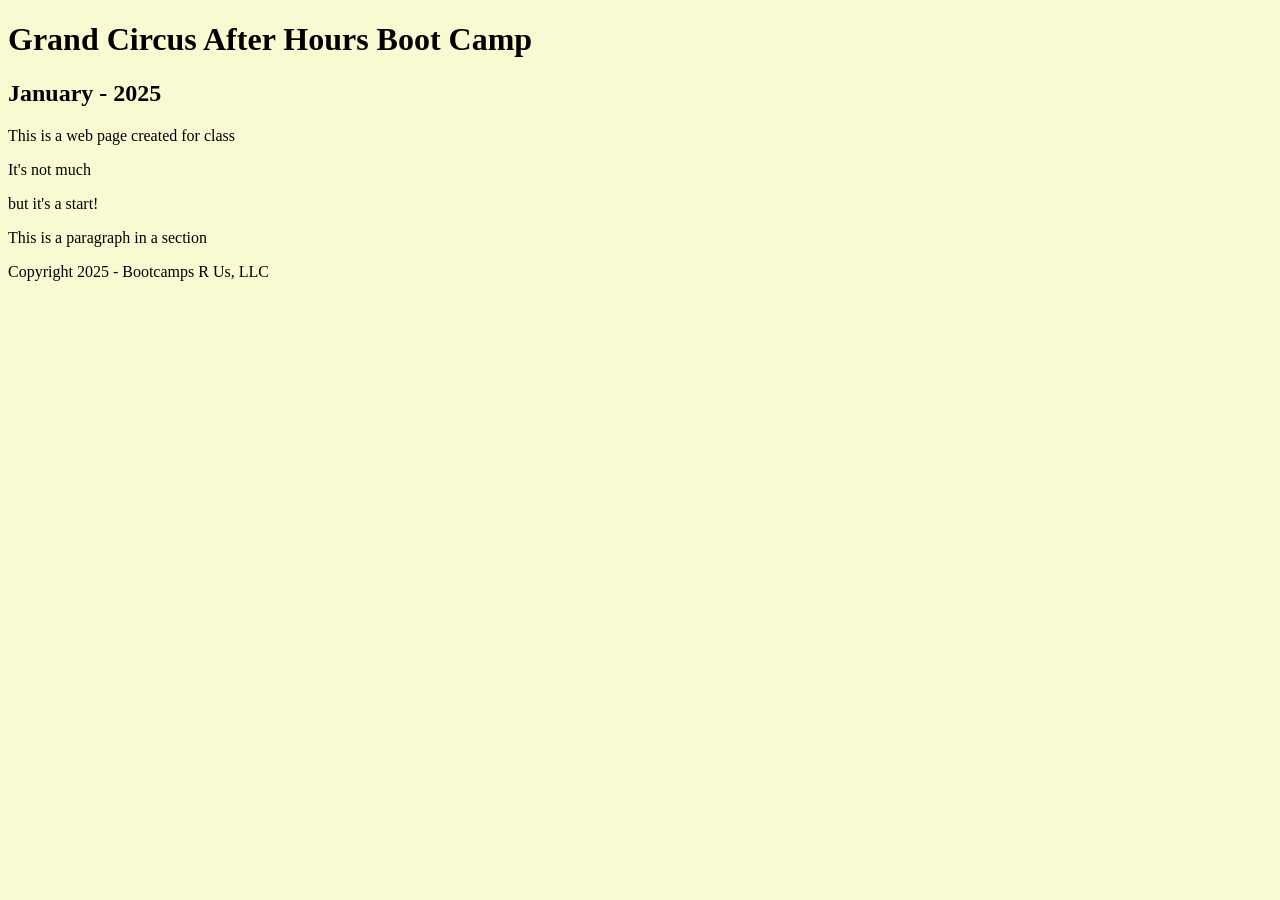
<file: Unit-6-HTML-CSS-JavaScript/Day-1-Intro-To-HTML-CSS-Frank/index.html>
<!-- This is an HTML Comment -->
<!-- anything that starts with less-than-sign explanation-point is a directive to the browser -->
<!-- a directive to the browser provides info the browser might need about the page           -->
<!DOCTYPE html> <!-- Browser directive to tell it this file contains html - optional          -->
<!-- an HTML file contains HTML tags and browser directives (directives are not displayed)    -->
<!-- an HTML tag describes an element to be displayed when the page is given to the browswer  -->
<!-- an HTML element has a start-tag and end-tag                                              -->
 
<!-- <start-tag> </start-tag>                                                                 -->

<!-- tags are enclosed in <> with the end-tag having the name: /start-tag                     -->

<!-- an element is simply something on a web page     
                                         -->
<html lang="en"> <!-- container for all the html for the page & the language of the page  -->
    <head> <!-- Information the browser needs for the page - NOT displayed                -->
        <!-- the information in the head tag is rarely changed                            -->
        <!-- the meta tag provides information to the browser                             -->
        <meta charset="UTF-8"> <!-- Tells browser what character set to use for the page  -->
        <!-- the viewport is the displayable part of the brower screen                    -->
        <meta name="viewport" content="width=device-width, initial-scale=1.0">
        <!-- the title element is probably the only thing you change in the <head>        -->
        <title>Frank's Page</title> <!-- what is displayed on the browser tab for the page-->
    
        <!-- Connect this html to the CSS file that has it's styling  -->
         <link rel="stylesheet" href="myStyles.css"/>

    </head>
    <body> <!-- containing for the primary content of the page - what is displayed in the browser -->
        <header> <!-- Contains whatever want at the top of the page     -->
            <!-- HTML provides header tags to display data bigger that normal text    -->
            <!-- header tags:  <h1>  to <h6>  h1 is the biggest and they get smaller  -->
            <h1>Grand Circus After Hours Boot Camp</h1>     
            <h2>January - 2025</h2>
            
        </header>
        <nav> <!-- the nav> section contains navigation links for the page   -->
            <!-- No nav stuff yet -->
        </nav>
        <main> <!-- convey the main content of pages-->
            <div> <!-- allows organization of information on the page - optional -->
                  <!-- AND creates a stylable unit within the page     -->
                <!-- <p> - Paragraph tag - puts content on a separate line - instead wrapping the text    -->
                <p>This is a web page created for class</p>
                <p>It's not much</p> 
                <p>but it's a start!</p>
            </div>
        </main>
        <section> <!-- optional major topic area of the main content / another stylable unit -->
            <p>This is a paragraph in a section</p>
        </section>
        <footer> <!-- Stuff you want on the bottom of the page -->
            Copyright 2025 - Bootcamps R Us, LLC
        </footer>
    </body> <!-- end-tag for the body     -->
</html> <!-- end-tag for the html element -->
</file>
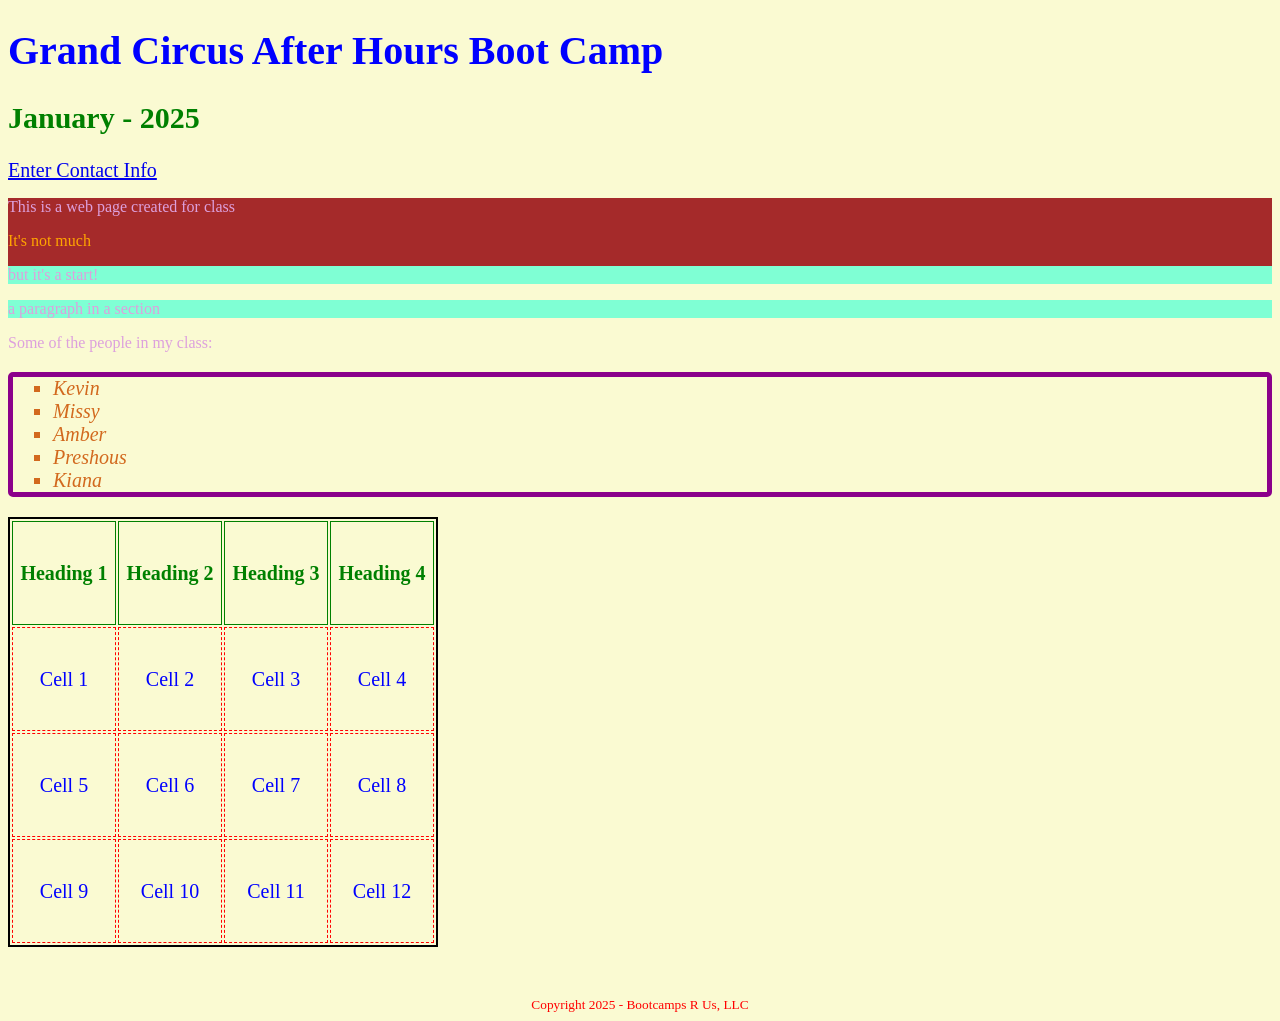
<file: Unit-6-HTML-CSS-JavaScript/Day-2-Intro-To-HTML-CSS-Frank/index.html>
<!-- This is an HTML Comment -->
<!-- anything that starts with less-than-sign explanation-point is a directive to the browser -->
<!-- a directive to the browser provides info the browser might need about the page           -->
<!DOCTYPE html> <!-- Browser directive to tell it this file contains html - optional          -->
<!-- an HTML file contains HTML tags and browser directives (directives are not displayed)    -->
<!-- an HTML tag describes an element to be displayed when the page is given to the browswer  -->
<!-- an HTML element has a start-tag and end-tag                                              -->
 
<!-- <start-tag> </start-tag>                                                                 -->

<!-- tags are enclosed in <> with the end-tag having the name: /start-tag                     -->

<!-- an element is simply something on a web page     
                                         -->
<html lang="en"> <!-- container for all the html for the page & the language of the page  -->
    <head> <!-- Information the browser needs for the page - NOT displayed                -->
        <!-- the information in the head tag is rarely changed                            -->
        <!-- the meta tag provides information to the browser                             -->
        <meta charset="UTF-8"> <!-- Tells browser what character set to use for the page  -->
        <!-- the viewport is the displayable part of the brower screen                    -->
        <meta name="viewport" content="width=device-width, initial-scale=1.0">
        <!-- the title element is probably the only thing you change in the <head>        -->
        <title>Frank's Page</title> <!-- what is displayed on the browser tab for the page-->
    
        <!-- Connect this html to the CSS file that has it's styling  -->
        <!-- <link> connects the html to an external file (a file outsied the html file)  -->
        <!--  rel="" indicates the type of file you connecting to                         --> 
        <!--  href="" the URL for the external file                                       -->  
        <!--  a file URL is relative to the project folder                                -->  
         <link rel="stylesheet" href="myStyles.css"
    </head>
    <body> <!-- containing for the primary content of the page - what is displayed in the browser -->
        <header> <!-- Contains whatever want at the top of the page     -->
            <!-- HTML provides header tags to display data bigger that normal text    -->
            <!-- header tags:  <h1>  to <h6>  h1 is the biggest and they get smaller  -->
            <h1>Grand Circus After Hours Boot Camp</h1>     
            <h2>January - 2025</h2>
            
        </header>
        <nav> <!-- the nav> section contains navigation links for the page   -->
            <!-- the <a> (anchor tag) is where you specify links to external/other places -->
            <!-- href="URL-to-go-to-when-clicked" -->   
            <a href="contactInfo.html">Enter Contact Info</a>
        </nav>
        <main> <!-- convey the main content of pages-->
            <div> <!-- allows organization of information on the page - optional -->
                  <!-- Starts on a new line in page - space before the div       -->
                  <!-- AND creates a stylable unit within the page               -->
                <!-- <p> - Paragraph tag - puts content on a separate line - instead wrapping the text    -->
                <!-- class="" allows a group of elements to share common characterics -->
                    <p>This is a web page created for class</p>
                <!-- id="" attribute assigns a name to an element for styling et al -->
                <p id="p2">It's not much</p> 
                <p class="normal">but it's a start!</p>
            </div>
            <section> <!-- optional major topic area of the main content / another stylable unit -->
                <div id="Youssef">
                    <p class="normal"> a paragraph in a section</p>
                </div>
            </section>
            <section id="studentList">
                <p>Some of the people in my class:</p>
                <!-- <ol> creates an ordered list of content                           -->
                <!-- <li> goes inside the <ol> element to define each item in the list --> 
                <ol id="theStudents">  <!-- Create a list of elements/content -->
                    <li>Kevin</li>
                    <li>Missy</li>
                    <li>Amber</li>
                    <li>Preshous</li>
                    <li>Kiana</li>
                </ol>    
                    
                <!-- Have the browser create a table of our data -->
                 <table>   <!-- Mark the start of an html table  -->
                    <!-- one <tr> element for each row in the table        -->
                    <!-- one <td> or <th> for each column in the table     -->   
                    <!-- <td> used for column content                      -->
                    <!-- <th> used for column header                       -->  
                    <tr> <!-- column heading row                           -->
                        <th>Heading 1</th>  <!-- column heading            -->
                        <th>Heading 2</th>
                        <th>Heading 3</th>
                        <th>Heading 4</th>

                    </tr>
                    <tr>  <!-- define a row in the table                   -->
                        <td>Cell 1</td> <!-- a column of data in the table -->
                        <td>Cell 2</td> <!-- a column of data in the table -->
                        <td>Cell 3</td> <!-- a column of data in the table -->
                        <td>Cell 4</td> <!-- a column of data in the table -->
                    </tr>  
                     <tr>  <!-- define a row in the table                   -->
                        <td>Cell 5</td> <!-- a column of data in the table -->
                        <td>Cell 6</td> <!-- a column of data in the table -->
                        <td>Cell 7</td> <!-- a column of data in the table -->
                        <td>Cell 8</td> <!-- a column of data in the table -->
                    </tr> 
                    <tr>  <!-- define a row in the table                   -->
                        <td>Cell 9</td> <!-- a column of data in the table -->
                        <td>Cell 10</td> <!-- a column of data in the table -->
                        <td>Cell 11</td> <!-- a column of data in the table -->
                        <td>Cell 12</td> <!-- a column of data in the table -->
                    </tr>            
                 </table>

            </section>

        </main>
        <footer> <!-- Stuff you want on the bottom of the page -->
            Copyright 2025 - Bootcamps R Us, LLC
        </footer>
    </body> <!-- end-tag for the body     -->
</html> <!-- end-tag for the html element -->
</file>
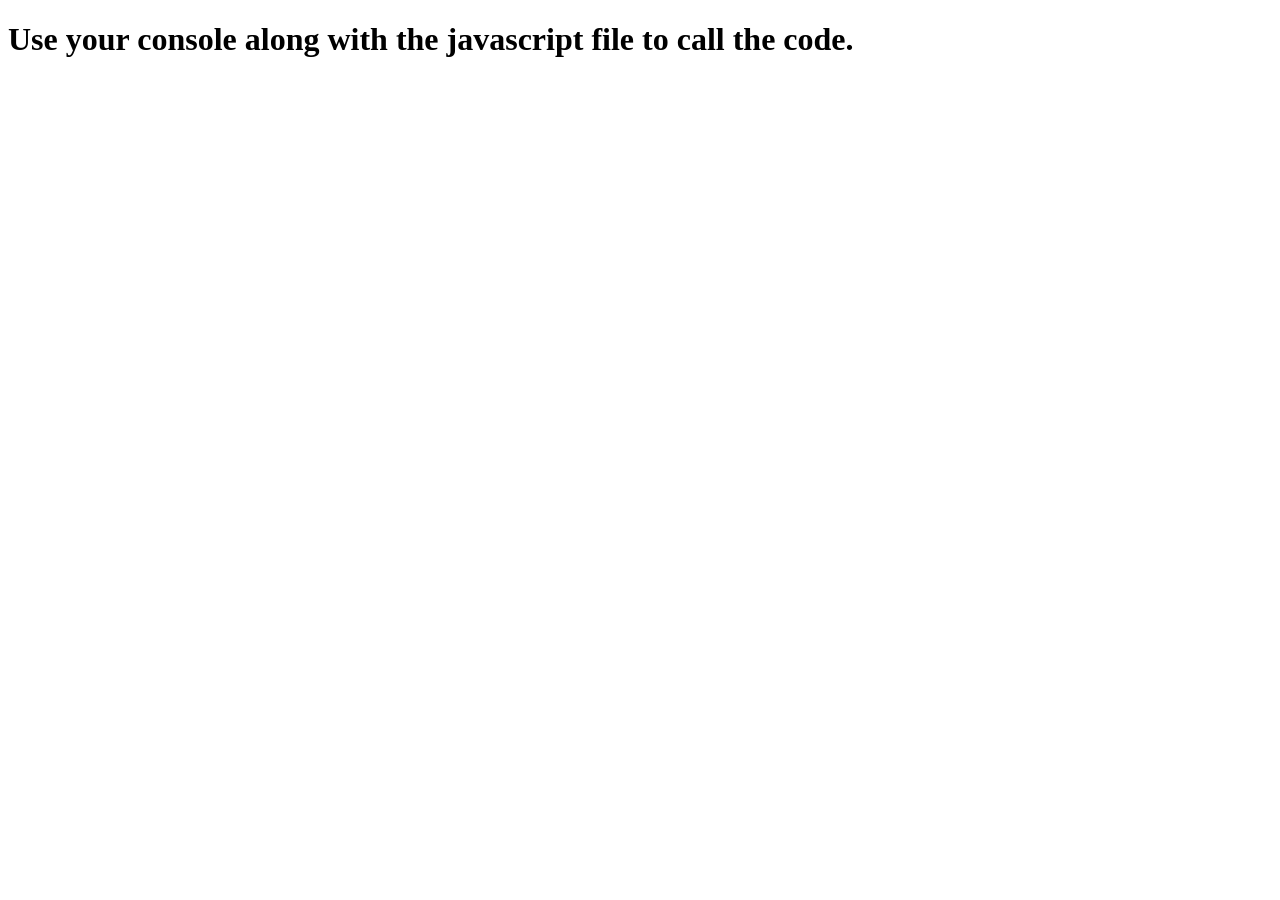
<file: Unit-6-HTML-CSS-JavaScript/Day-3-Intro-To-JavaScript/index.html>
﻿<!DOCTYPE html>
<html lang="en">
<head>
    <meta charset="UTF-8">
    <meta name="viewport" content="width=device-width, initial-scale=1.0">
    <meta http-equiv="X-UA-Compatible" content="ie=edge">
    <title>Introduction to JavaScript Demo</title>

    <!-- Reference to external javascript file -->
    <script src="script.js"></script>
</head>
<body>
    
    <h1>Use your console along with the javascript file to call the code.</h1>

</body>
</html>
</file>
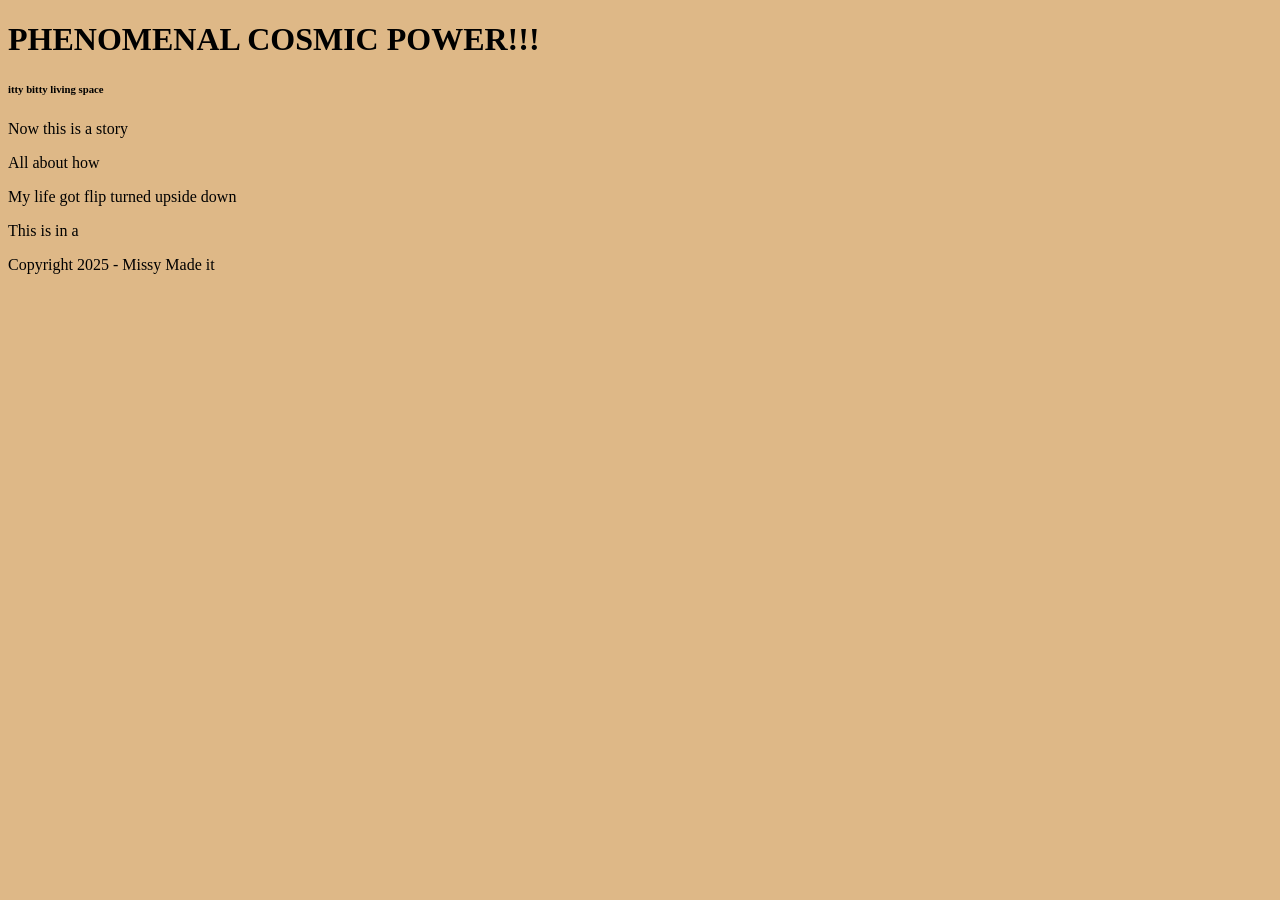
<file: Unit-6-HTML-CSS/Day-1-Intro-To-HTML-CSS/index.html>
<!--This is an HTML Comment -->
<!-- anything that starts with a less-than-sign exclamation point is a directive to the browser-->
<!-- a directive to the browser provides information the browser might need about the page     -->
<!DOCTYPE html> <!-- Browser directive to tell it this file contains HTML - optional           -->
<!-- an HTML file contains HTML tags and browser directives (directives are not displayed)     --> 
<!-- an HTML tag describes and elements to be displayed when the page is given to the browser  -->
<!-- an HTML element has a start tag and an end tag-->

<!-- <start-tage </start-tag>-->

<!-- tags are enclosed in <> with the end tag having the name: /start-tag -->

<!-- an element is simply something on a web page -->

<html lang="en"> <!-- container for all the HTML fir the page & the language of the page -->
<head> <!-- Information the browser needs for the page - NOT displayed  -->
    <!-- the information in the head tag is rarely changed-->
    <!-- the meta tag provides information to the browser -->
    <meta charset="UTF-8"> <!-- Tells browser what character set to use for the page -->
    <!-- the viewport is the displayable part of the browser screen -->
    <meta name="viewport" content="width=device-width, initial-scale=1.0">
    <!-- the title element is probably the only thing you change in the <head>   -->
    <title>Missy NOT Mel</title> <!-- whit is displayed on the browser tab for the page -->

    <!-- Connect this html to the CSS file that has it's styling -->
     <link rel="stylesheet" href="myStyles.css"/>
</head>
<body> <!-- container for the primary content of the page - what is displayed in the browser -->
    <header> <!-- Contains whatever you want at the top of the page  -->
        <!-- HTML provides header tags to display data bigger than the normal text -->
         <!-- header tags: <h1> to <h6> h1 is the biggest and they get smaller as you go down -->
            <h1>PHENOMENAL COSMIC POWER!!!</h1>
            <h6>itty bitty living space</h6>

    </header>
    <nav><!-- the nav section contains navigation links for the page -->
        <!-- No nav stuff yet -->

    </nav>
    <main>  <!-- convey the main content of pages-->
        <div> <!-- allows organization of information on the page --> 
            <!-- AND creates a stylable unit within the page -->
        <!-- <p> - Paragraph tag puts content on a separate line - instead of wrapping the text -->
        <p>Now this is a story</p>
        <p>All about how</p>
        <p>My life got flip turned upside down</p>
        </div>
    </main>
    <section>
        <p> This is in a </p>
    </section>
    <footer> <!-- Stuff you want on the bottom of the page -->
        Copyright 2025 - Missy Made it

    </footer>
 
</body>
</html> <!-- end-tag for the HTML element -->
</file>
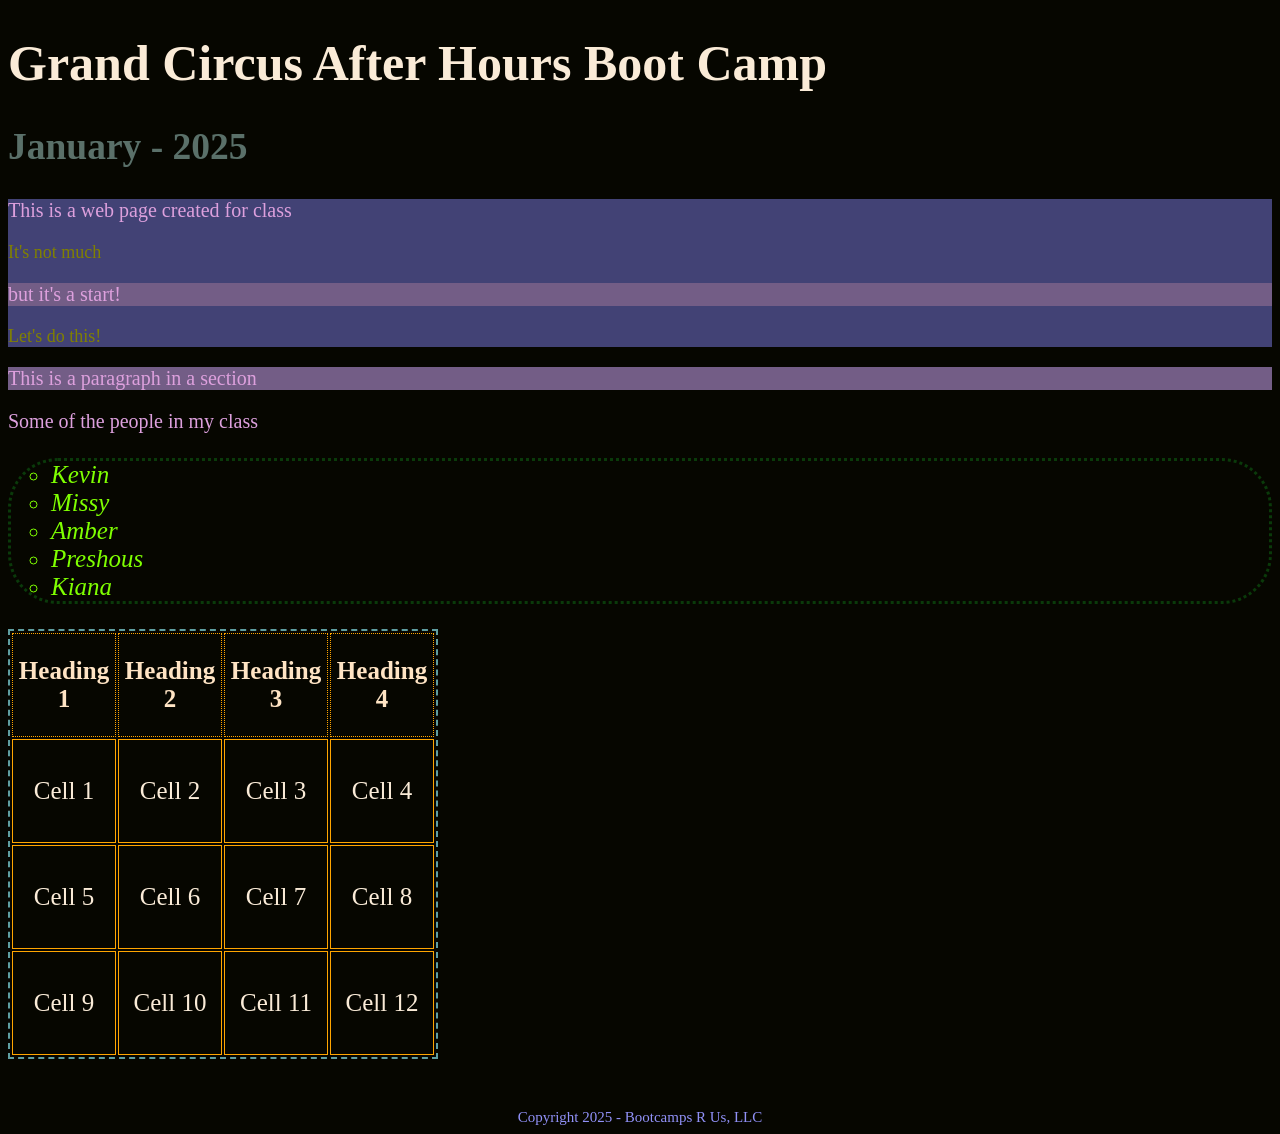
<file: Unit-6-HTML-CSS/Day-2-Intro-To-HTML-CSS/index.html>
<!-- This is an HTML Comment -->
<!-- anything that starts with less-than-sign explanation-point is a directive to the browser -->
<!-- a directive to the browser provides info the browser might need about the page           -->
<!DOCTYPE html> <!-- Browser directive to tell it this file contains html - optional          -->
<!-- an HTML file contains HTML tags and browser directives (directives are not displayed)    -->
<!-- an HTML tag describes an element to be displayed when the page is given to the browswer  -->
<!-- an HTML element has a start-tag and end-tag                                              -->
 
<!-- <start-tag> </start-tag>                                                                 -->

<!-- tags are enclosed in <> with the end-tag having the name: /start-tag                     -->

<!-- an element is simply something on a web page     
                                         -->
<html lang="en"> <!-- container for all the html for the page & the language of the page  -->
    <head> <!-- Information the browser needs for the page - NOT displayed                -->
        <!-- the information in the head tag is rarely changed                            -->
        <!-- the meta tag provides information to the browser                             -->
        <meta charset="UTF-8"> <!-- Tells browser what character set to use for the page  -->
        <!-- the viewport is the displayable part of the brower screen                    -->
        <meta name="viewport" content="width=device-width, initial-scale=1.0">
        <!-- the title element is probably the only thing you change in the <head>        -->
        <title>Frank's Page</title> <!-- what is displayed on the browser tab for the page-->
    
        <!-- Connect this html to the CSS file that has it's styling  -->
        <!-- <link> connects the html to an external file (a file outside the html file) -->
        <!-- rel="" indicates the type of file you're connecting to the html -->
        <!-- href="" the URL for the external file -->
         <!-- a file URL is relative to the project folder -->
         <link rel="stylesheet" href="myStyles.css"/>

    </head>
    <body> <!-- containing for the primary content of the page - what is displayed in the browser -->
        <header> <!-- Contains whatever want at the top of the page     -->
            <!-- HTML provides header tags to display data bigger that normal text    -->
            <!-- header tags:  <h1>  to <h6>  h1 is the biggest and they get smaller  -->
            <h1>Grand Circus After Hours Boot Camp</h1>     
            <h2>January - 2025</h2>
            
        </header>
        <nav> <!-- the nav> section contains navigation links for the page   -->
            <!-- No nav stuff yet -->
        </nav>
        <main> <!-- convey the main content of pages-->
            <div> <!-- allows organization of information on the page - optional -->
                  <!-- AND creates a stylable unit within the page     -->
                <!-- <p> - Paragraph tag - puts content on a separate line - instead wrapping the text    -->
                    <!-- class="" allows a group of elements to share common characteristics -->
                <p>This is a web page created for class</p>
                <!-- id="" attribute assigns a name to an elements for styling -->
                <p id="p2">It's not much</p> 
                <p class="normal">but it's a start!</p>
                <p id="p2">Let's do this!</p>
            </div>
        <section> <!-- optional major topic area of the main content / another stylable unit -->
            <div id="whatever">
            <p class="normal">This is a paragraph in a section</p>
        </div>
        </section>
        <section id="studentList">
            <p>Some of the people in my class</p>
            <!-- <ol> creates an ordered list of content -->
            <!-- <li> goes inside the <ol> element to define each item in the list -->
            <ol id="theStudents"> <!-- Create a list of elements/content */ -->
                <li>Kevin</li>
                <li>Missy</li>
                <li>Amber</li>
                <li>Preshous</li>
                <li>Kiana</li>

            </ol>

            <!-- Have the browser create a table of our data -->
            <table> <!-- Mark the start of an html table -->
                <!-- one<tr> element for each row in the table-->
                <!-- one <td> or <th> for each column in the table -->
                <!-- <td> used for column content -->
                <!-- <th> used for column header -->
                    <tr><!-- columun heading row -->
                        <th>Heading 1</th> <!-- column heading -->
                        <th>Heading 2</th>
                        <th>Heading 3</th>
                        <th>Heading 4</th>
                    </tr>
                <tr> <!-- define a row in the table -->
                    <td>Cell 1</td> <!-- a column of data in  the table-->
                    <td>Cell 2</td> <!-- a column of data in  the table-->
                    <td>Cell 3</td> <!-- a column of data in  the table-->
                    <td>Cell 4</td> <!-- a column of data in  the table-->
                </tr>
                <tr> <!-- define a row in the table -->
                    <td>Cell 5</td> <!-- a column of data in  the table-->
                    <td>Cell 6</td> <!-- a column of data in  the table-->
                    <td>Cell 7</td> <!-- a column of data in  the table-->
                    <td>Cell 8</td> <!-- a column of data in  the table-->
                </tr>
                <tr> <!-- define a row in the table -->
                    <td>Cell 9</td> <!-- a column of data in  the table-->
                    <td>Cell 10</td> <!-- a column of data in  the table-->
                    <td>Cell 11</td> <!-- a column of data in  the table-->
                    <td>Cell 12</td> <!-- a column of data in  the table-->
                </tr>

            </table>


        </section>

        </main>
        <footer> <!-- Stuff you want on the bottom of the page -->
            Copyright 2025 - Bootcamps R Us, LLC
        </footer>
    </body> <!-- end-tag for the body     -->
</html> <!-- end-tag for the html element -->
</file>
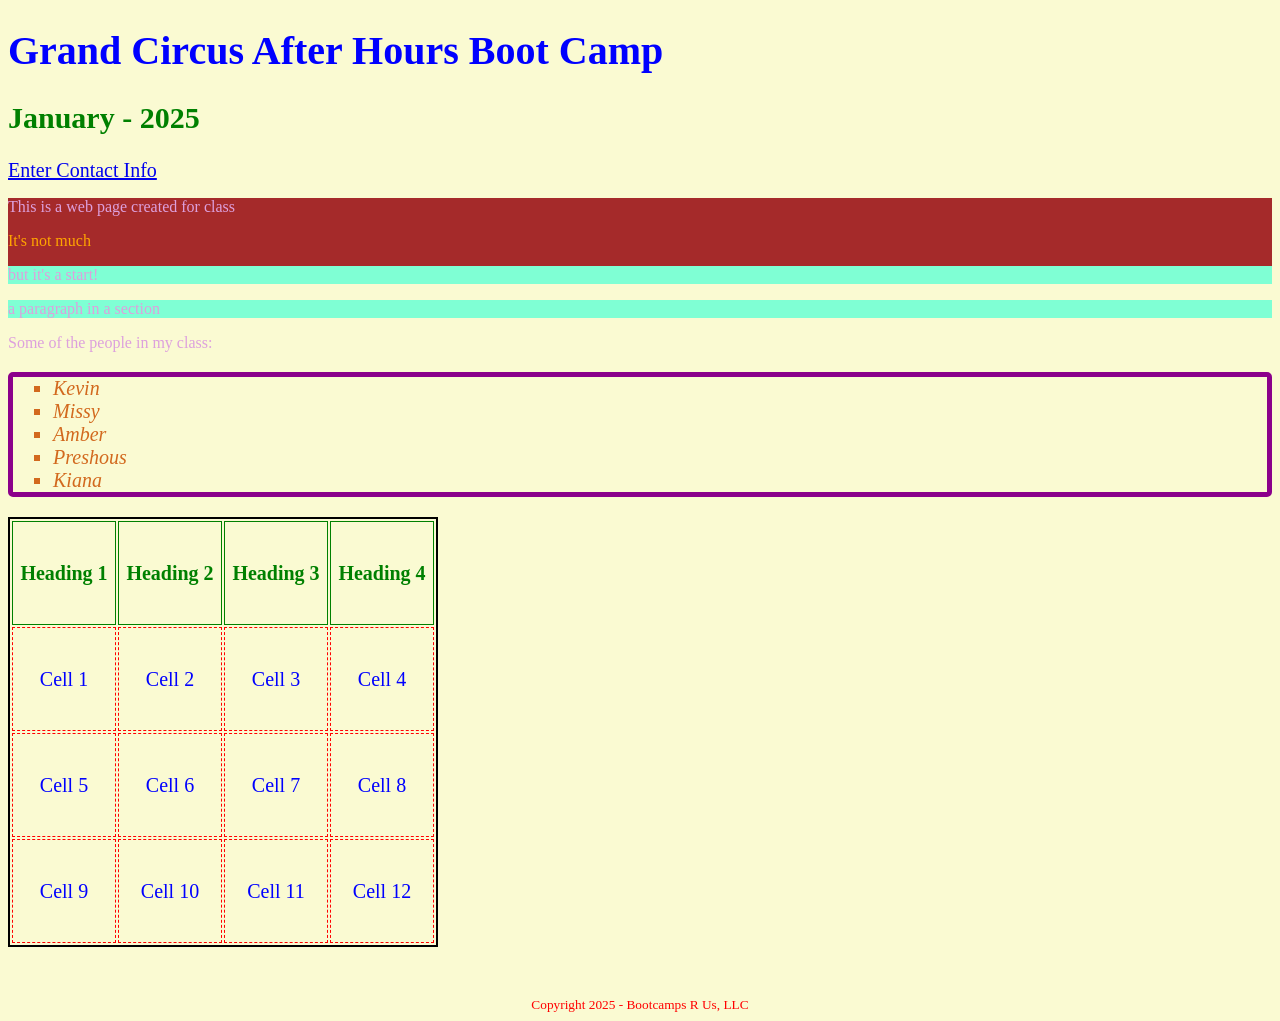
<file: Unit-6-HTML-CSS/Day-3-Intro-To-HTML-CSS-With-Links/index.html>
<!-- This is an HTML Comment -->
<!-- anything that starts with less-than-sign explanation-point is a directive to the browser -->
<!-- a directive to the browser provides info the browser might need about the page           -->
<!DOCTYPE html> <!-- Browser directive to tell it this file contains html - optional          -->
<!-- an HTML file contains HTML tags and browser directives (directives are not displayed)    -->
<!-- an HTML tag describes an element to be displayed when the page is given to the browswer  -->
<!-- an HTML element has a start-tag and end-tag                                              -->
 
<!-- <start-tag> </start-tag>                                                                 -->

<!-- tags are enclosed in <> with the end-tag having the name: /start-tag                     -->

<!-- an element is simply something on a web page     
                                         -->
<html lang="en"> <!-- container for all the html for the page & the language of the page  -->
    <head> <!-- Information the browser needs for the page - NOT displayed                -->
        <!-- the information in the head tag is rarely changed                            -->
        <!-- the meta tag provides information to the browser                             -->
        <meta charset="UTF-8"> <!-- Tells browser what character set to use for the page  -->
        <!-- the viewport is the displayable part of the brower screen                    -->
        <meta name="viewport" content="width=device-width, initial-scale=1.0">
        <!-- the title element is probably the only thing you change in the <head>        -->
        <title>Frank's Page</title> <!-- what is displayed on the browser tab for the page-->
    
        <!-- Connect this html to the CSS file that has it's styling  -->
        <!-- <link> connects the html to an external file (a file outsied the html file)  -->
        <!--  rel="" indicates the type of file you connecting to                         --> 
        <!--  href="" the URL for the external file                                       -->  
        <!--  a file URL is relative to the project folder                                -->  
         <link rel="stylesheet" href="myStyles.css">
    </head>
    <body> <!-- containing for the primary content of the page - what is displayed in the browser -->
        <header> <!-- Contains whatever want at the top of the page     -->
            <!-- HTML provides header tags to display data bigger that normal text    -->
            <!-- header tags:  <h1>  to <h6>  h1 is the biggest and they get smaller  -->
            <h1>Grand Circus After Hours Boot Camp</h1>     
            <h2>January - 2025</h2>
            
        </header>
        <nav> <!-- the nav> section contains navigation links for the page   -->
            <!-- the <a> (anchor tag) is where you specify links to external/other places -->
            <!-- href="URL-to-go-to-when-clicked" -->   
            <a href="contactInfo.html">Enter Contact Info</a>
        </nav>
        <main> <!-- convey the main content of pages-->
            <div> <!-- allows organization of information on the page - optional -->
                  <!-- Starts on a new line in page - space before the div       -->
                  <!-- AND creates a stylable unit within the page               -->
                <!-- <p> - Paragraph tag - puts content on a separate line - instead wrapping the text    -->
                <!-- class="" allows a group of elements to share common characterics -->
                    <p>This is a web page created for class</p>
                <!-- id="" attribute assigns a name to an element for styling et al -->
                <p id="p2">It's not much</p> 
                <p class="normal">but it's a start!</p>
            </div>
            <section> <!-- optional major topic area of the main content / another stylable unit -->
                <div id="Youssef">
                    <p class="normal"> a paragraph in a section</p>
                </div>
            </section>
            <section id="studentList">
                <p>Some of the people in my class:</p>
                <!-- <ol> creates an ordered list of content                           -->
                <!-- <li> goes inside the <ol> element to define each item in the list --> 
                <ol id="theStudents">  <!-- Create a list of elements/content -->
                    <li>Kevin</li>
                    <li>Missy</li>
                    <li>Amber</li>
                    <li>Preshous</li>
                    <li>Kiana</li>
                </ol>    
                    
                <!-- Have the browser create a table of our data -->
                 <table>   <!-- Mark the start of an html table  -->
                    <!-- one <tr> element for each row in the table        -->
                    <!-- one <td> or <th> for each column in the table     -->   
                    <!-- <td> used for column content                      -->
                    <!-- <th> used for column header                       -->  
                    <tr> <!-- column heading row                           -->
                        <th>Heading 1</th>  <!-- column heading            -->
                        <th>Heading 2</th>
                        <th>Heading 3</th>
                        <th>Heading 4</th>

                    </tr>
                    <tr>  <!-- define a row in the table                   -->
                        <td>Cell 1</td> <!-- a column of data in the table -->
                        <td>Cell 2</td> <!-- a column of data in the table -->
                        <td>Cell 3</td> <!-- a column of data in the table -->
                        <td>Cell 4</td> <!-- a column of data in the table -->
                    </tr>  
                     <tr>  <!-- define a row in the table                   -->
                        <td>Cell 5</td> <!-- a column of data in the table -->
                        <td>Cell 6</td> <!-- a column of data in the table -->
                        <td>Cell 7</td> <!-- a column of data in the table -->
                        <td>Cell 8</td> <!-- a column of data in the table -->
                    </tr> 
                    <tr>  <!-- define a row in the table                   -->
                        <td>Cell 9</td> <!-- a column of data in the table -->
                        <td>Cell 10</td> <!-- a column of data in the table -->
                        <td>Cell 11</td> <!-- a column of data in the table -->
                        <td>Cell 12</td> <!-- a column of data in the table -->
                    </tr>            
                 </table>

            </section>

        </main>
        <footer> <!-- Stuff you want on the bottom of the page -->
            Copyright 2025 - Bootcamps R Us, LLC
        </footer>
    </body> <!-- end-tag for the body     -->
</html> <!-- end-tag for the html element -->
</file>
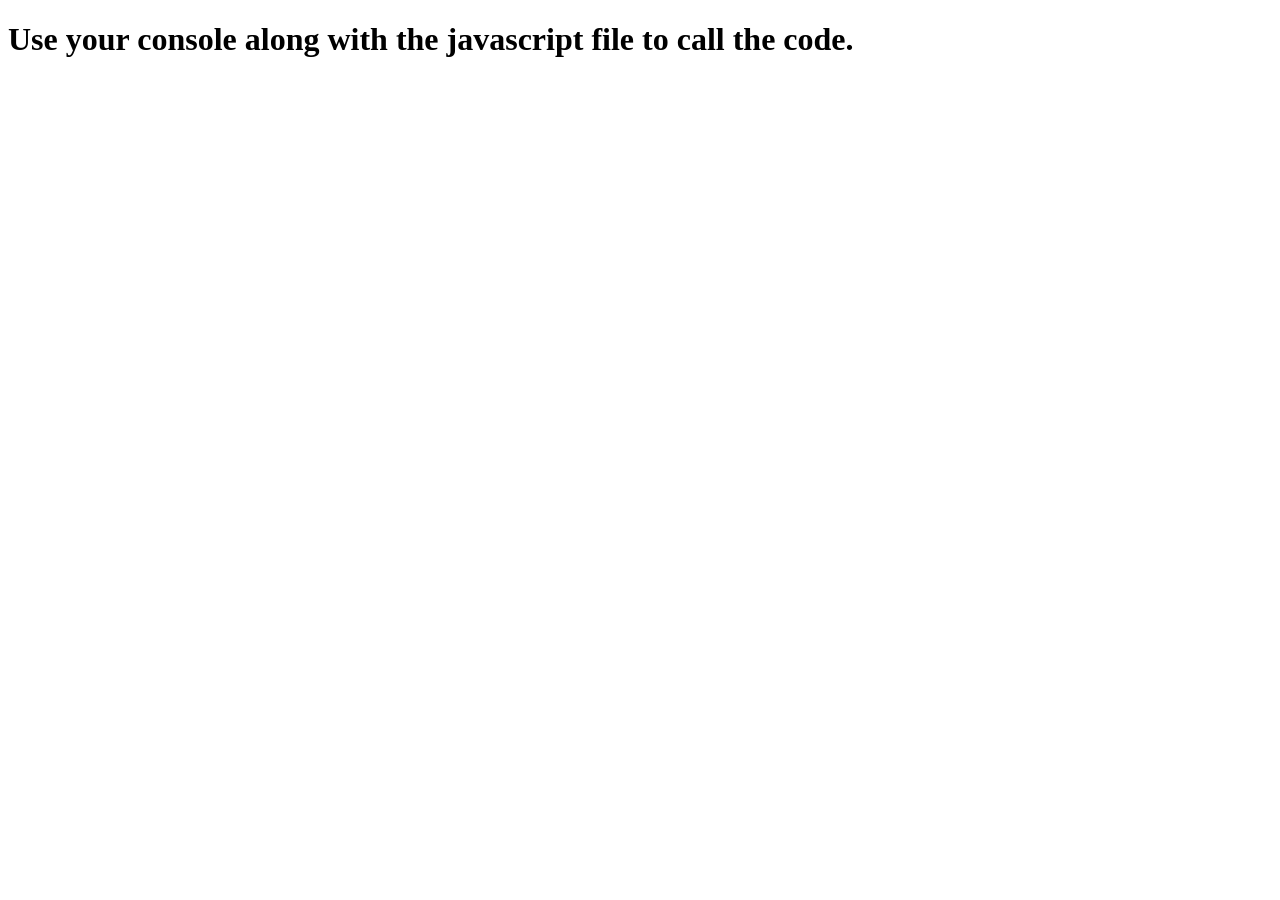
<file: Unit-6-HTML-CSS/Day-3-Intro-To-JavaScript-Part-1-Frank/index.html>
﻿<!DOCTYPE html>
<html lang="en">
<head>
    <meta charset="UTF-8">
    <meta name="viewport" content="width=device-width, initial-scale=1.0">
    <meta http-equiv="X-UA-Compatible" content="ie=edge">
    <title>Introduction to JavaScript Demo</title>

    <!-- Reference to external javascript file              -->
    <!-- script tag connects the html to a JavaScript file  -->
    <!-- src="path-to-the-JavaScript-file"                  -->
    <script src="script.js"></script>
</head>
<body>
    
    <h1>Use your console along with the javascript file to call the code.</h1>

</body>
</html>
</file>
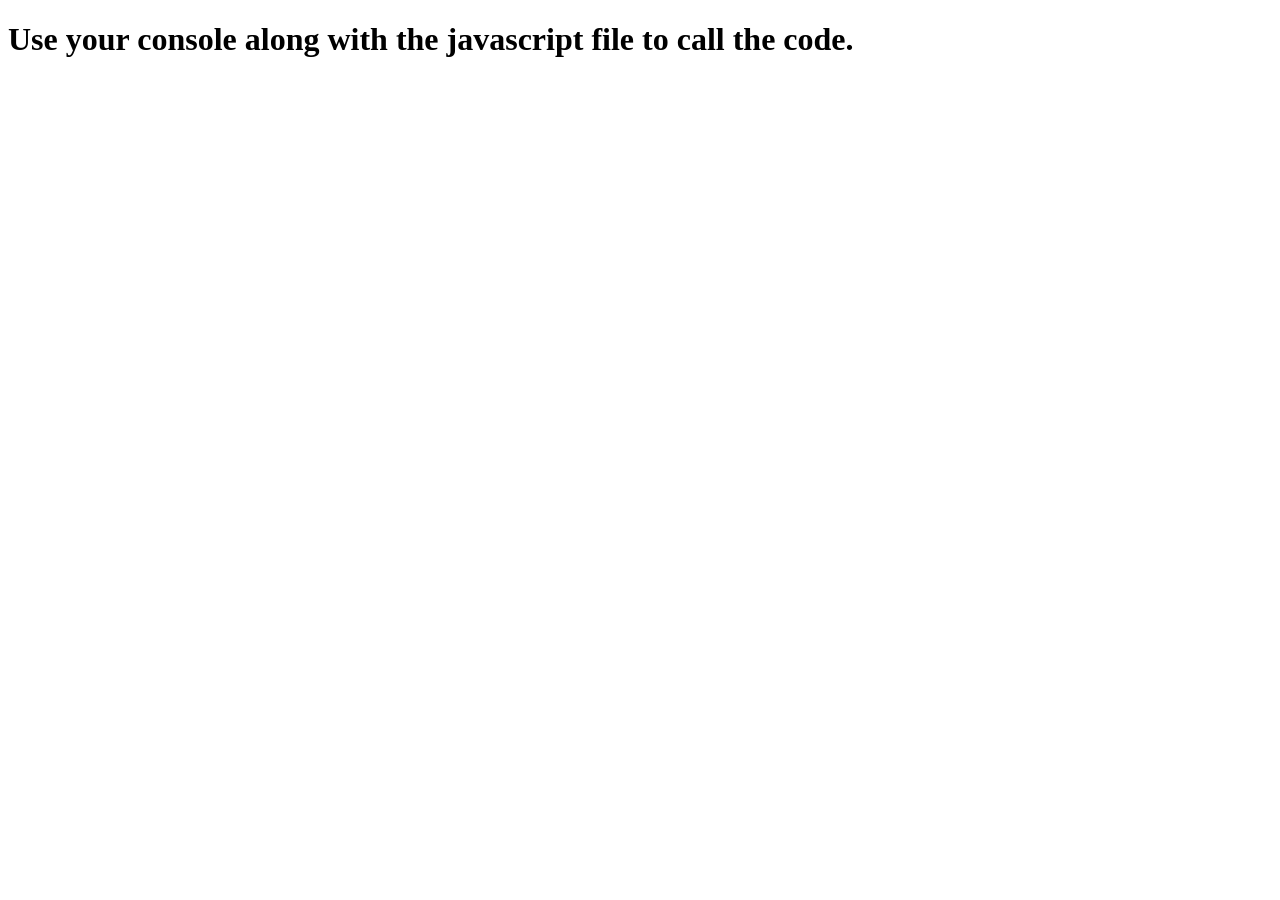
<file: Unit-6-HTML-CSS/Day-3-Intro-To-JavaScript/index.html>
﻿<!DOCTYPE html>
<html lang="en">
<head>
    <meta charset="UTF-8">
    <meta name="viewport" content="width=device-width, initial-scale=1.0">
    <meta http-equiv="X-UA-Compatible" content="ie=edge">
    <title>Introduction to JavaScript Demo</title>

    <!-- Reference to external javascript file -->
    <!-- script tag connects the html to a JavaScript file -->
    <!--src="path-to-the-JavaScript-file"-->
    <script src="script.js"></script>
</head>
<body>
    
    <h1>Use your console along with the javascript file to call the code.</h1>

</body>
</html>
</file>
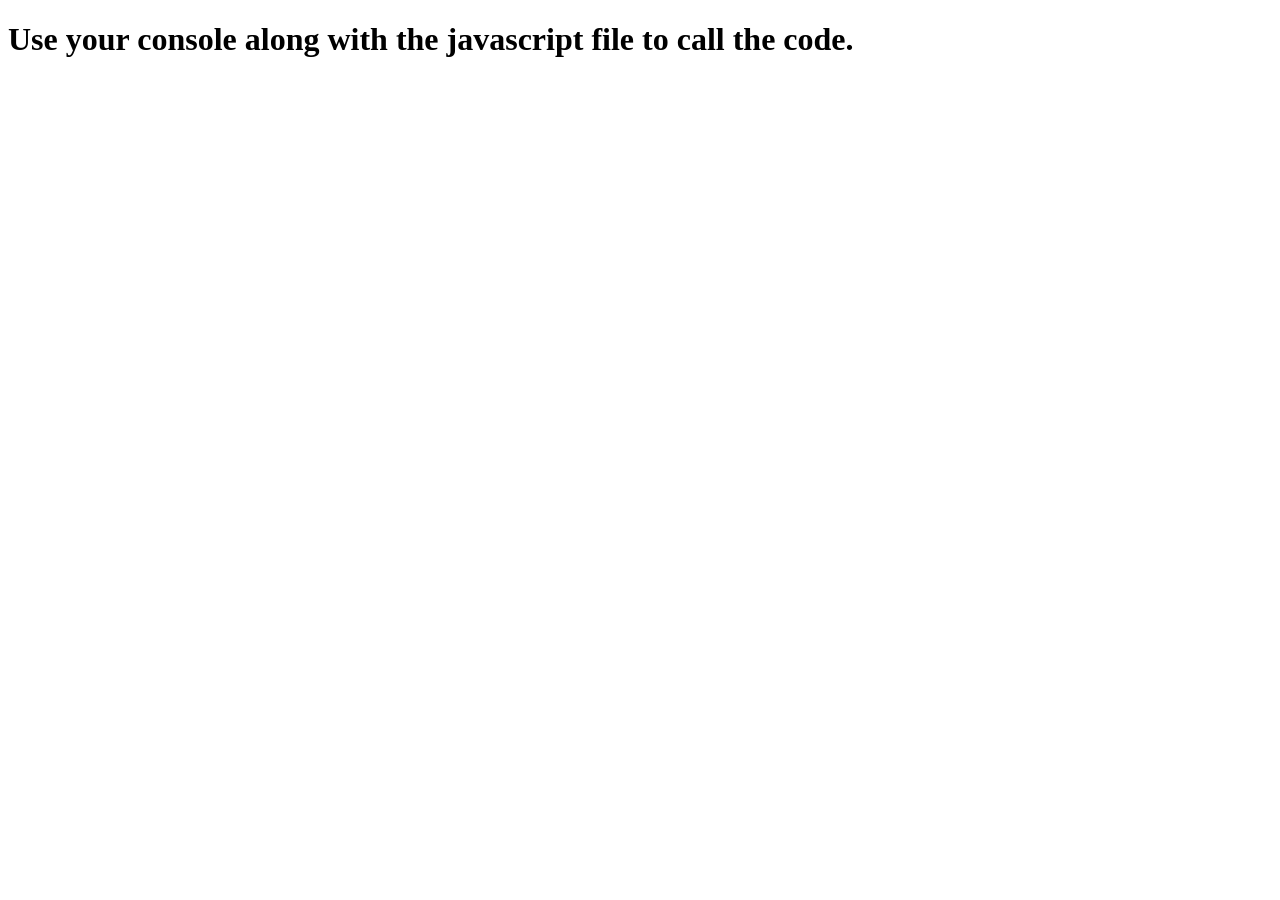
<file: Unit-6-HTML-CSS/Day-4-Intro-To-JavaScript-Part-2-Frank/index.html>
﻿<!DOCTYPE html>
<html lang="en">
<head>
    <meta charset="UTF-8">
    <meta name="viewport" content="width=device-width, initial-scale=1.0">
    <meta http-equiv="X-UA-Compatible" content="ie=edge">
    <title>Introduction to JavaScript Demo</title>

    <!-- Reference to external javascript file              -->
    <!-- script tag connects the html to a JavaScript file  -->
    <!-- src="path-to-the-JavaScript-file"                  -->
    <script src="script.js"></script>
</head>
<body>
    <!-- We are using the browser Inspect console feature to test our JavaScript  -->
    <!-- Java Script runs in a browser and we need to a web page for the browser  --> 
    <!-- We will type in the name of JavaScript function in the Inspect console   -->
    <!--               to run the function                                        -->  
    <h1>Use your console along with the javascript file to call the code.</h1>

</body>
</html>
</file>
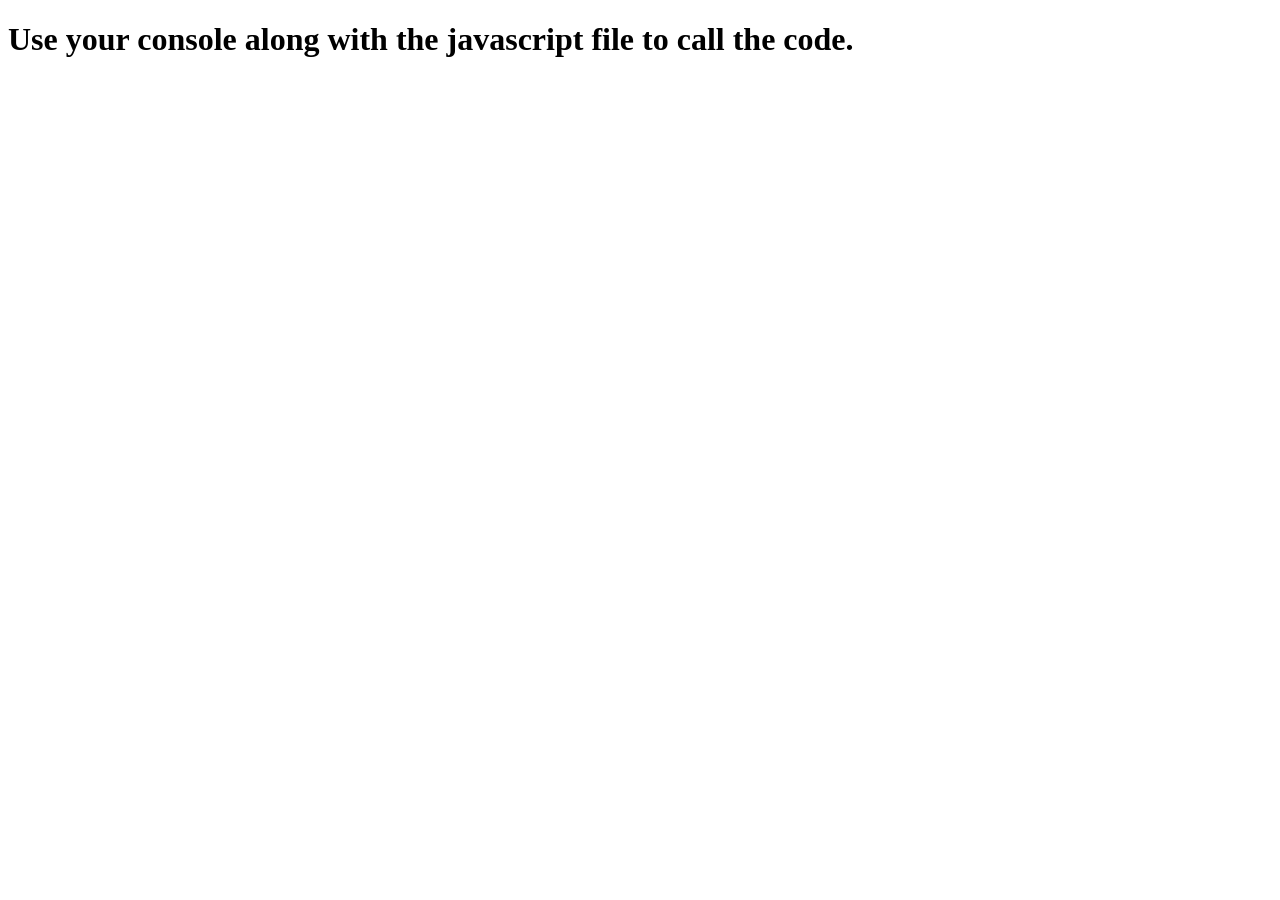
<file: Unit-6-HTML-CSS/Day-4-Intro-To-JavaScript-Part-2/index.html>
﻿<!DOCTYPE html>
<html lang="en">
<head>
    <meta charset="UTF-8">
    <meta name="viewport" content="width=device-width, initial-scale=1.0">
    <meta http-equiv="X-UA-Compatible" content="ie=edge">
    <title>Introduction to JavaScript Demo</title>

    <!-- Reference to external javascript file              -->
    <!-- script tag connects the html to a JavaScript file  -->
    <!-- src="path-to-the-JavaScript-file"                  -->
    <script src="script.js"></script>
</head>
<body>
    <!-- We are using the browser Inspect consple feature to test our JavaScript-->
    <!-- JavaScript runs in a broswer and we need a web page for the browser -->
    <!-- We will type in the name of a JavaScript function in the Inspect console-->
    <!--               to run the function-->
    <h1>Use your console along with the javascript file to call the code.</h1>

</body>
</html>
</file>
<file: Unit-6-HTML-CSS-JavaScript/Day-1-Intro-To-HTML-CSS-Frank/myStyles.css>
/* This is a comment in CSS            */
/* CSS defines formatting for the page */
/* The general format: selector {
                                  css rule;
                                  css rule;
                                }
*/  
/* for now we use html tags as selectors */

html { /* style all the elements within the html tag */
    background-color: lightgoldenrodyellow;
}
</file>
<file: Unit-6-HTML-CSS-JavaScript/Day-2-Intro-To-HTML-CSS-Frank/myStyles.css>
/* This is a comment in CSS            */
/* CSS defines formatting for the page */
/* The general format: selector {
                                  css rule;
                                  css rule;
                                }

selectors are: tag-name - all elements defined with this tag
               # - id="" elements with the same id=""  - used for specific element
               . - class="" elements with the class="" - for a specific group of element
*/  

html { /* style all the elements within the html tag */
    background-color: lightgoldenrodyellow;
    font-size: 20px;
    color:blue;
}

h2 { /* style all the h2 tags */
  color: green
}

footer { /* style all the stuff in the footer */
  color: red;        /* make the text color          */
  margin-top: 50px;    /* move the text down this much */
  font-size: 10pt;     /* set size of font px=pixels pt=pts */
  text-align: center;
}

p { /* style all the paragraph tag content */
  color: plum;    /* Set the text color  */
  font-size: 12pt;  /* make font this size */
}

#p2 { /* style all elements with id="p2" */
 color: orange;  /* set the text color */
}

div {  /* style all the divs and everything in them */
  background-color : brown;
}

#Youssef {  /* style all elements with the id="Youssef" */
  background-color: blue;
}

.normal { /* style all elements with class="normal" */
  background-color: aquamarine;
}

/* style to <ol> of students in class */
/* #theStudents to reference it's id  */
/* ol to specify all <ol> tags - this would all <ol> tags not just the one we want */
#theStudents {
  color:chocolate;  /* set the text color */
  font-style:italic;  /* set the style      */
  list-style:square;  /* set what is used as a bullet for list items */
  border-style:solid; /* Put a border aroung the element            */
  border-color: darkmagenta; /* set the color of the border        */
  border-width: 5px; /* set the width of the border                  */
  border-radius: 5px; /* set rounded corners - the bigger the value the more rounded it is */
  }

  table { /* style all tables in the html */
     border: 2px solid black; /* set the border width type color */
  }

  th, td { /* style all <th> and <td> tags in the html */
    border: 1px dashed red;
    width: 100px;
    height: 100px;
    text-align: center;
  }
  th {
    color: green;
    border: 1px solid green;
  }
</file>
<file: Unit-6-HTML-CSS/Day-1-Intro-To-HTML-CSS/myStyles.css>
/* This is a comment in CSS */
/* CSS defines formatting for the page */
/* The general format: selector { 
                                  css rule;
                                  css rule;
                                }
*/
/* for now we use HTML tags as selectors */
html { /* style all the elements within the html tag*/
    background-color: burlywood;
    
    }
</file>
<file: Unit-6-HTML-CSS/Day-2-Intro-To-HTML-CSS/myStyles.css>
/* This is a comment in CSS            */
/* CSS defines formatting for the page */
/* The general format: selector {
                                  css rule;
                                  css rule;
                                }

 selectors are; html tag-name - all elements that are defined with this tag
                # - id="" elements with the same id="" - used for specific element
                . - class="" elements with the same class ="" - used for specific GROUP of elements
*/  
/* for now we use html tags as selectors */

html { /* style all the elements within the html tag */
    background-color: rgb(6, 6, 0);
    font-size: 25px;
    color: antiquewhite;
}
h2 { /* style all the h2 tags */
  color: rgb(90, 112, 105);

}

footer { /* style everything in the footer */
  color: rgb(145, 145, 247); /* changes the text color */
  margin-top: 50px; /* moves the text down */
  font-size: 15px;  /* set size of font px=pixels pt=pts */
  text-align: center;

}
p { /* styles all the paragraph tag content */
  color: plum; /* sets the text color */
  font-size: 20px; /* make the font this size */

}
#p2 { /* style all elements with id="p2" */
  color: olive;
  font-size: 18px;

}
div { /* style all the divs and everything in them */
  background-color: rgb(66, 66, 117);

}
#whatever { /* style all elements with the id="whatever" */
  background-color: aliceblue;
}

.normal { /* atyle all elements with class="normal" */
  background-color: rgb(115, 93, 134);

}
/*style the <ol> of students in class */
/* #studentList to reference its id */
/* ol to specify all <ol> tags - this would style all the <ol> tags */
#theStudents {
color: chartreuse; /* sets the text color */
font-style: italic;  /*set the text style */
list-style: circle; /* set what is used as a bullet for list items */
border-style: dotted; /* put a border around the element */
border-color: rgb(10, 58, 10); /* set the color of the border */
border-width: 3px; /* sets the width of the border */
border-radius: 50px; /* set rounded corners - the bigger the value the more rounded it is */
}

table { /* style all the tables in html */
  border: 2px dashed cadetblue; /* set the border width type color */
}
th,td { /* style all <td> tags in the html */
   border: 1px groove orange;
   width: 100px;
   height: 100px;
   text-align: center;
}
th{
  color: bisque;
  border: 1px dotted orange;
}
</file>
<file: Unit-6-HTML-CSS/Day-3-Intro-To-HTML-CSS-With-Links/myStyles.css>
/* This is a comment in CSS            */
/* CSS defines formatting for the home page (index.html) */
/* The general format: selector {
                                  css rule;
                                  css rule;
                                }

selectors are: tag-name - all elements defined with this tag
               # - id="" elements with the same id=""  - used for specific element
               . - class="" elements with the class="" - for a specific group of element
*/  

html { /* style all the elements within the html tag */
    background-color: lightgoldenrodyellow;
    font-size: 20px;
    color:blue;
}

h2 { /* style all the h2 tags */
  color: green
}

footer { /* style all the stuff in the footer */
  color: red;        /* make the text color          */
  margin-top: 50px;    /* move the text down this much */
  font-size: 10pt;     /* set size of font px=pixels pt=pts */
  text-align: center;
}

p { /* style all the paragraph tag content */
  color: plum;    /* Set the text color  */
  font-size: 12pt;  /* make font this size */
}

#p2 { /* style all elements with id="p2" */
 color: orange;  /* set the text color */
}

div {  /* style all the divs and everything in them */
  background-color : brown;
}

#Youssef {  /* style all elements with the id="Youssef" */
  background-color: blue;
}

.normal { /* style all elements with class="normal" */
  background-color: aquamarine;
}

/* style to <ol> of students in class */
/* #theStudents to reference it's id  */
/* ol to specify all <ol> tags - this would all <ol> tags not just the one we want */
#theStudents {
  color:chocolate;  /* set the text color */
  font-style:italic;  /* set the style      */
  list-style:square;  /* set what is used as a bullet for list items */
  border-style:solid; /* Put a border aroung the element            */
  border-color: darkmagenta; /* set the color of the border        */
  border-width: 5px; /* set the width of the border                  */
  border-radius: 5px; /* set rounded corners - the bigger the value the more rounded it is */
  }

  table { /* style all tables in the html */
     border: 2px solid black; /* set the border width type color */
  }

  th, td { /* style all <th> and <td> tags in the html */
    border: 1px dashed red;
    width: 100px;
    height: 100px;
    text-align: center;
  }
  th {
    color: green;
    border: 1px solid green;
  }
</file>
